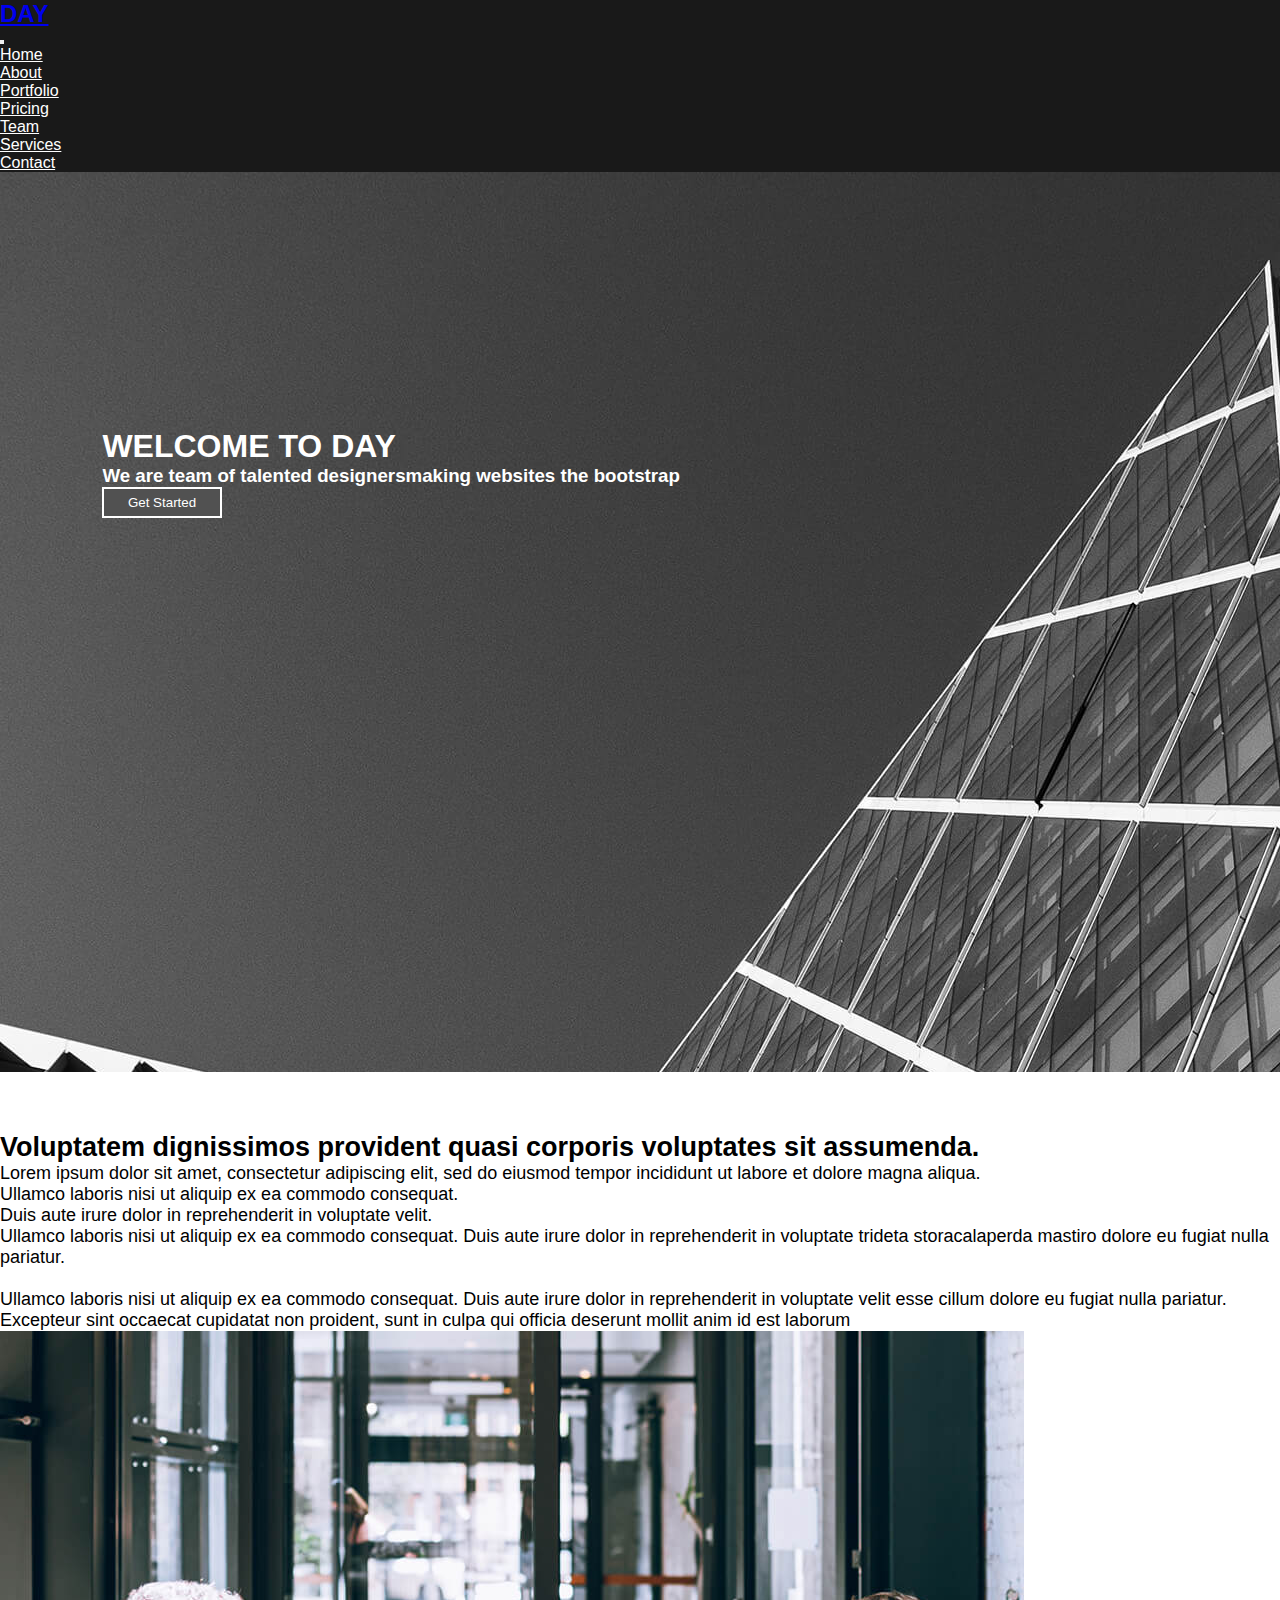
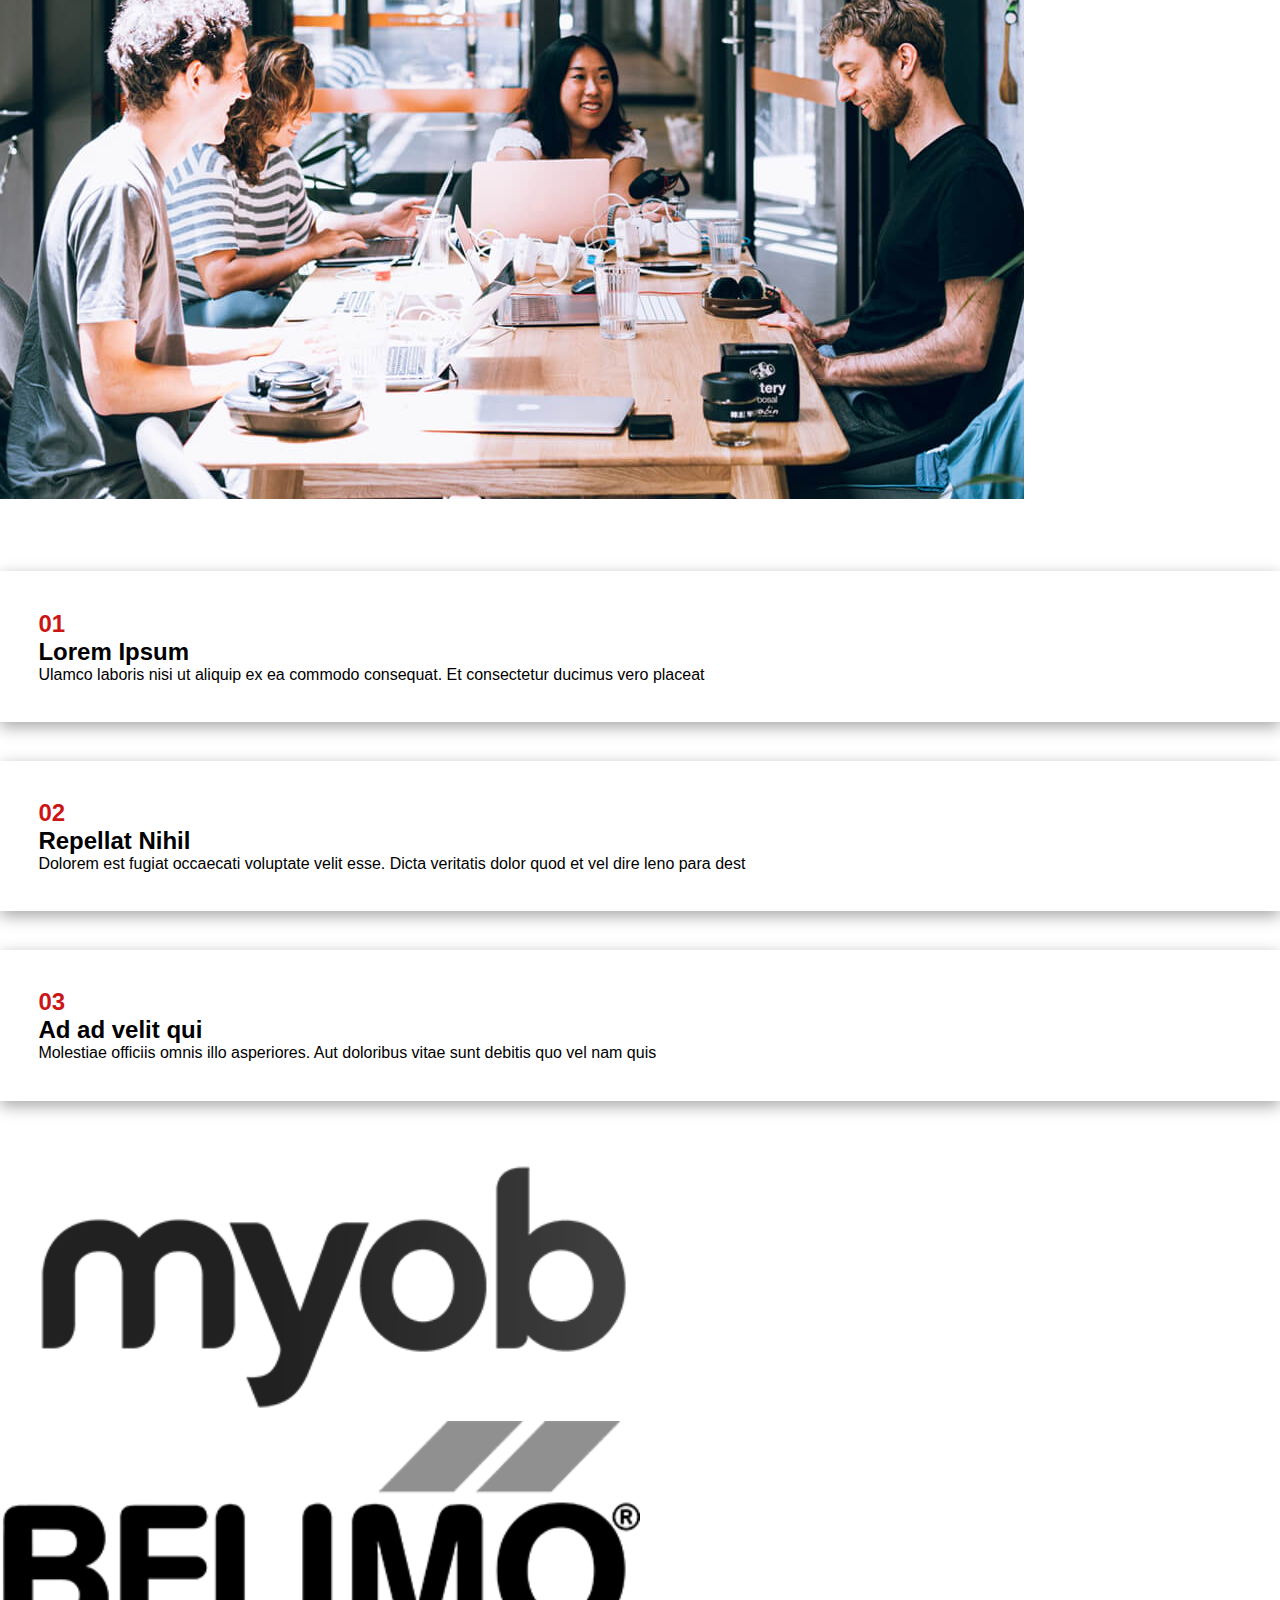
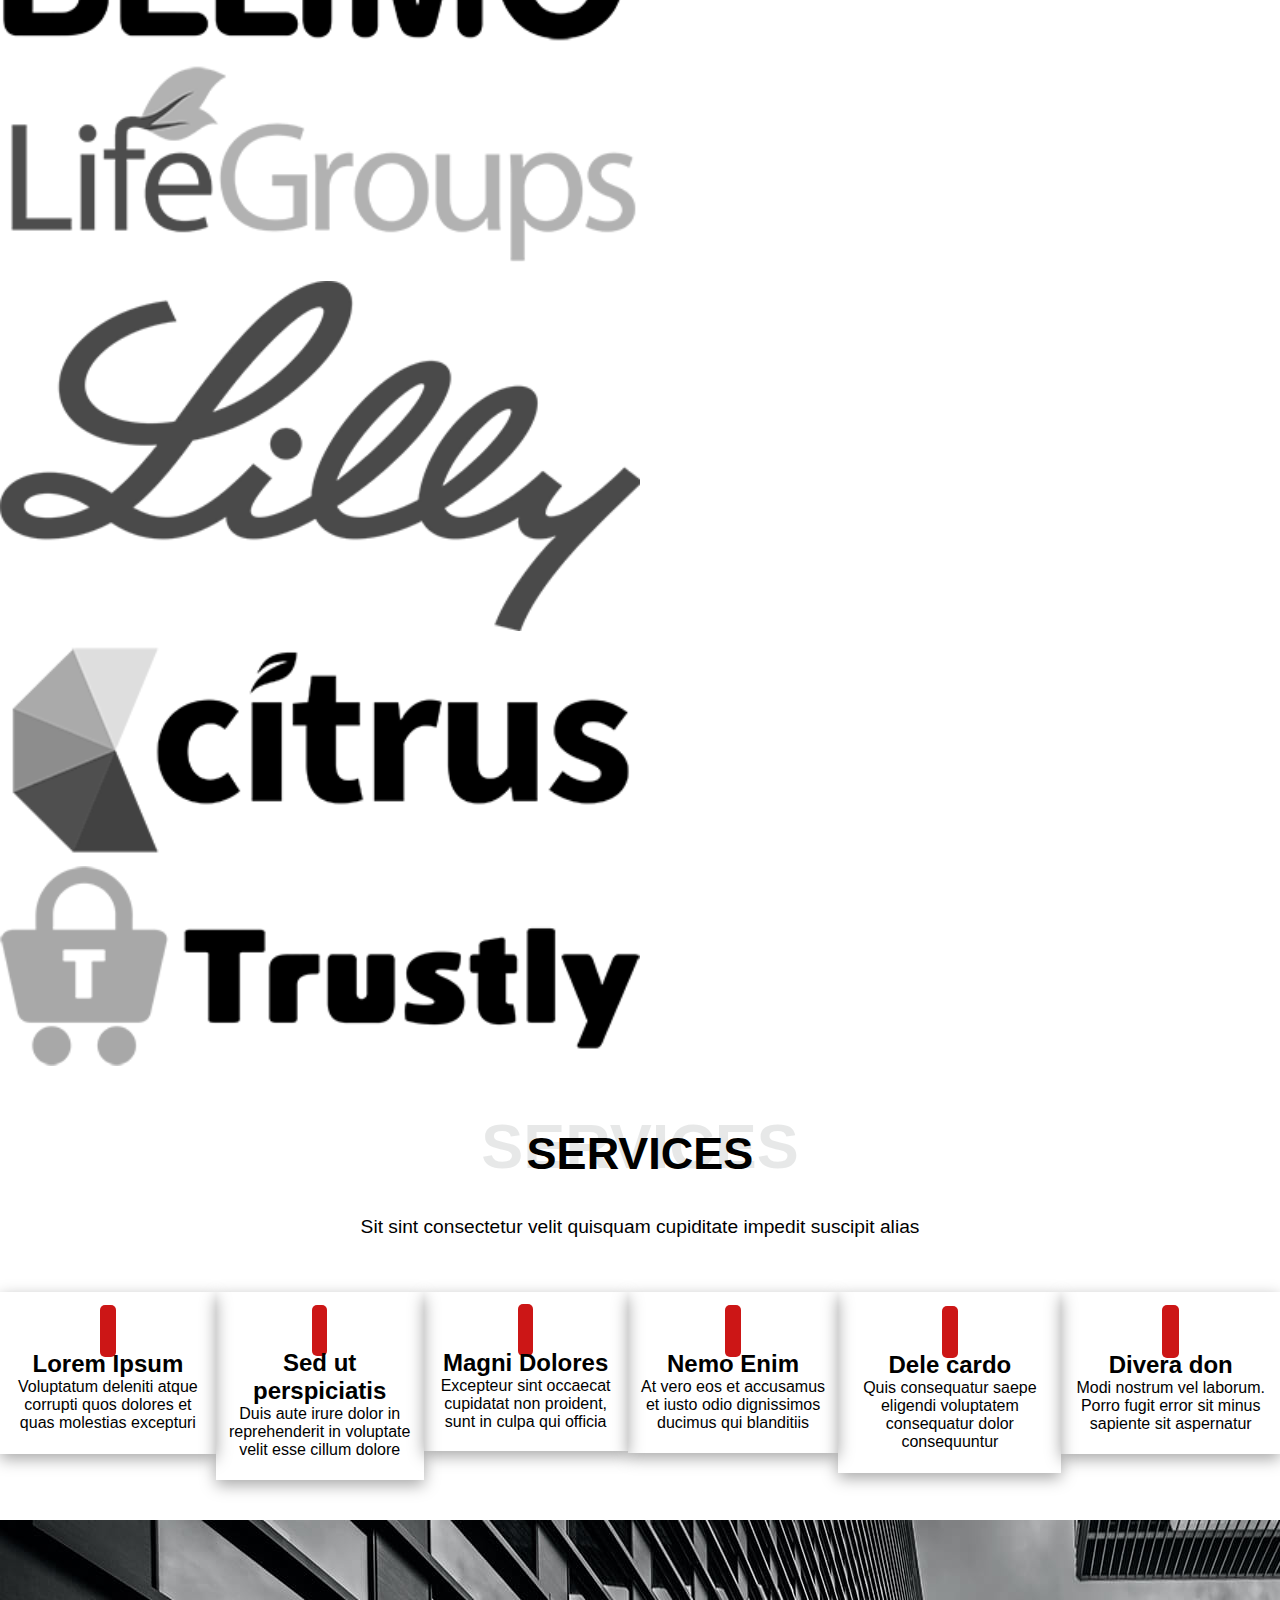
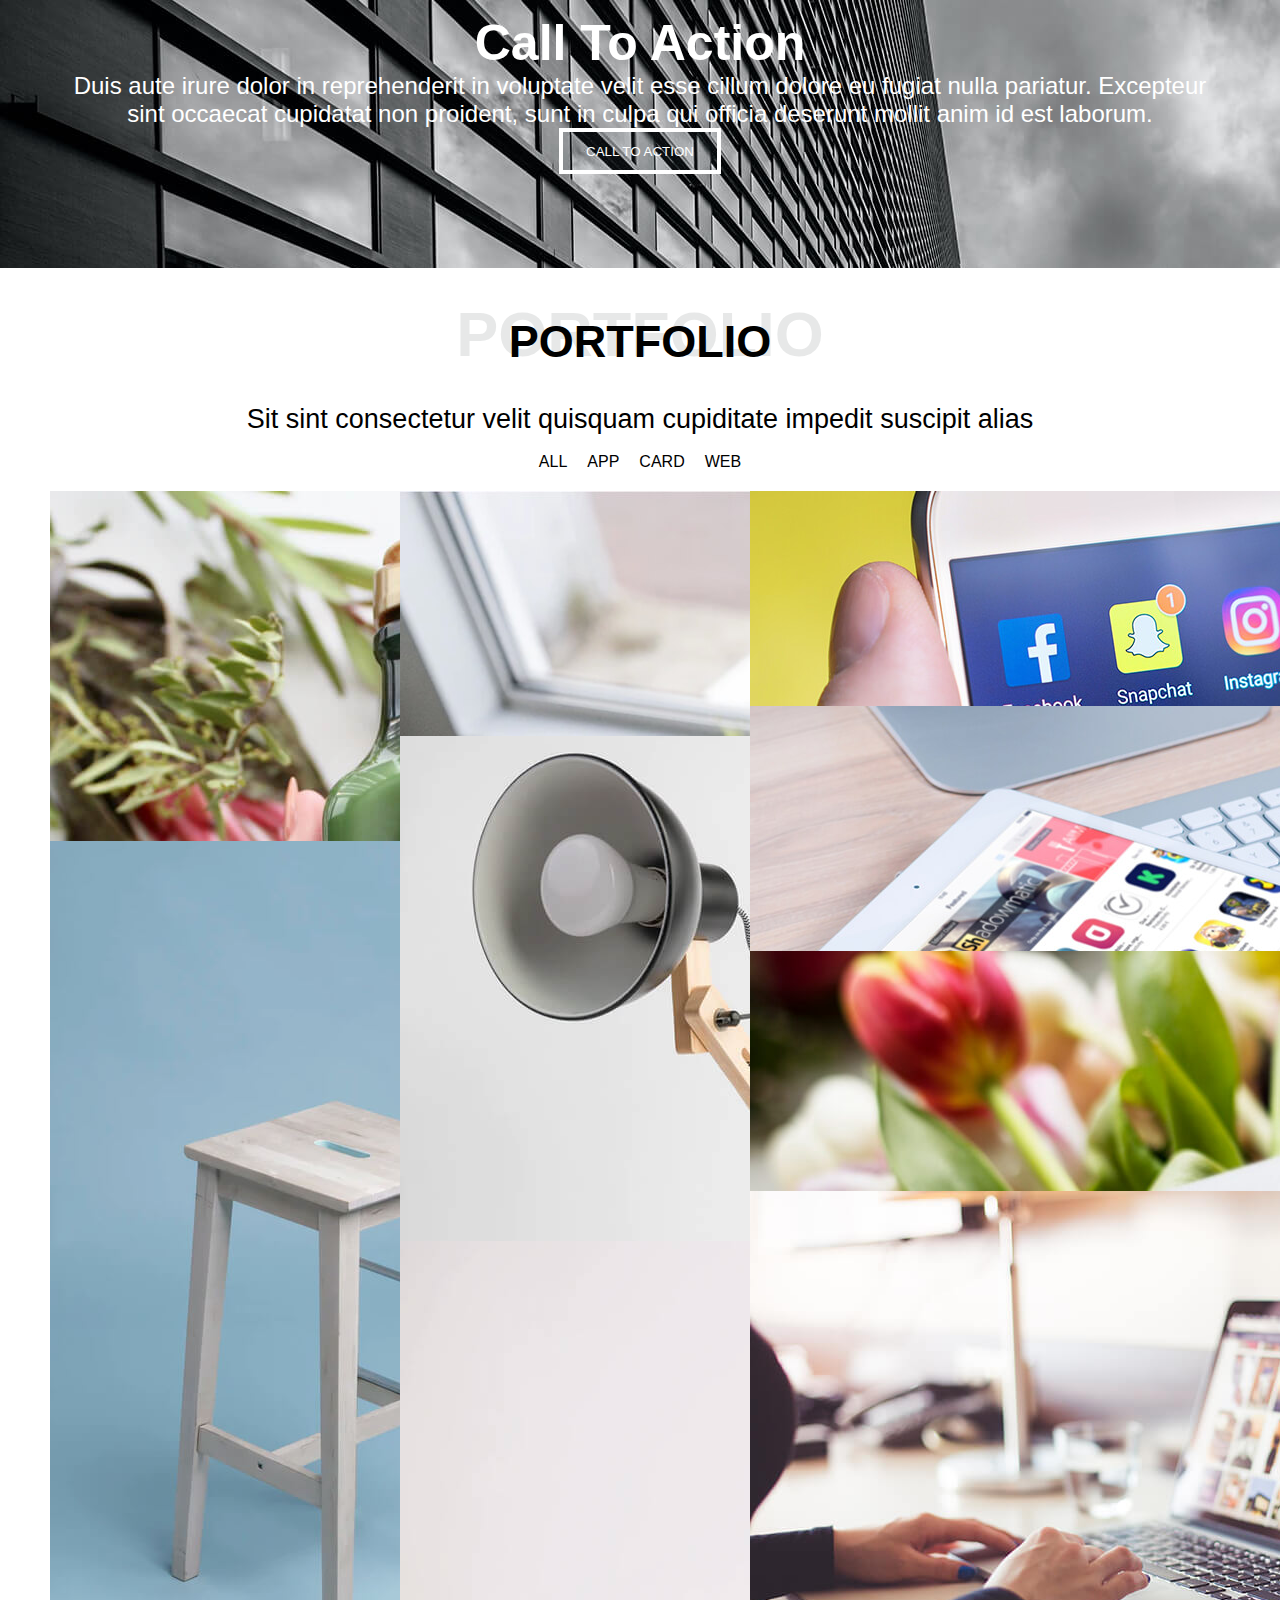
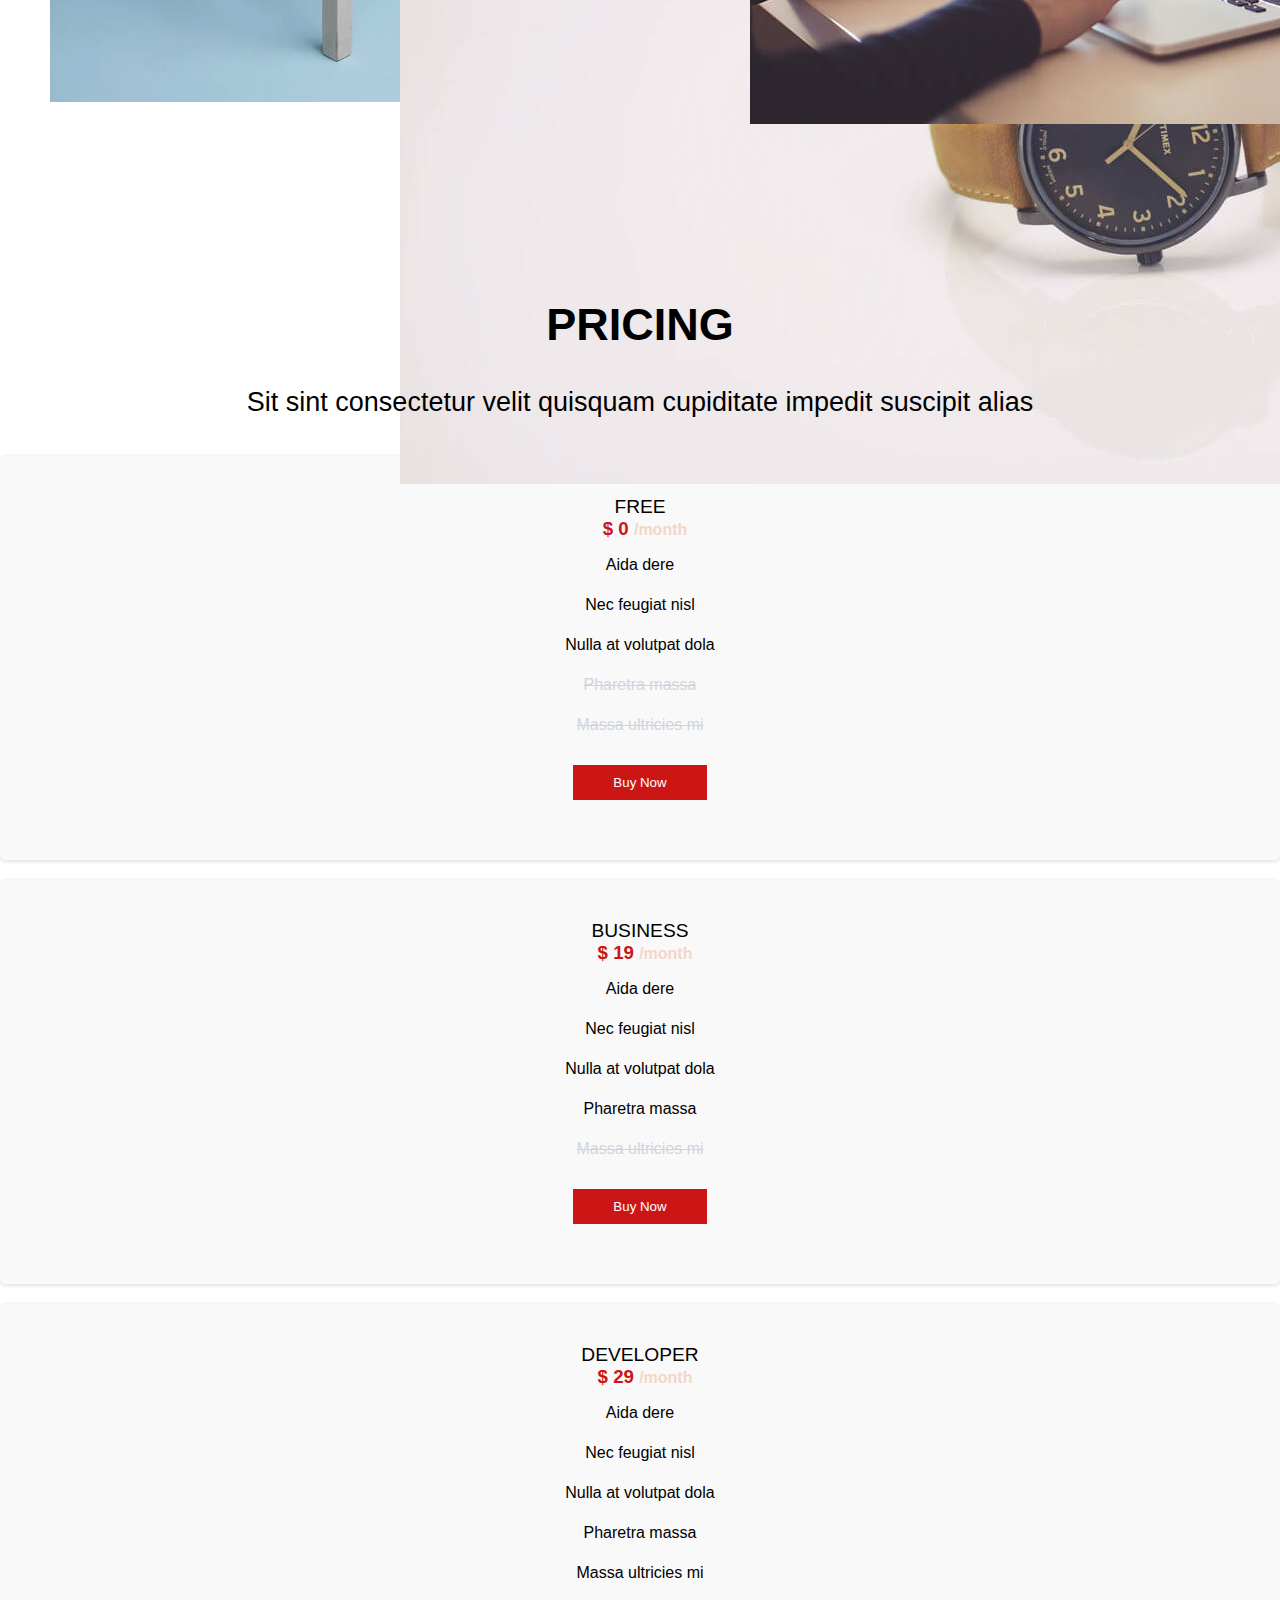
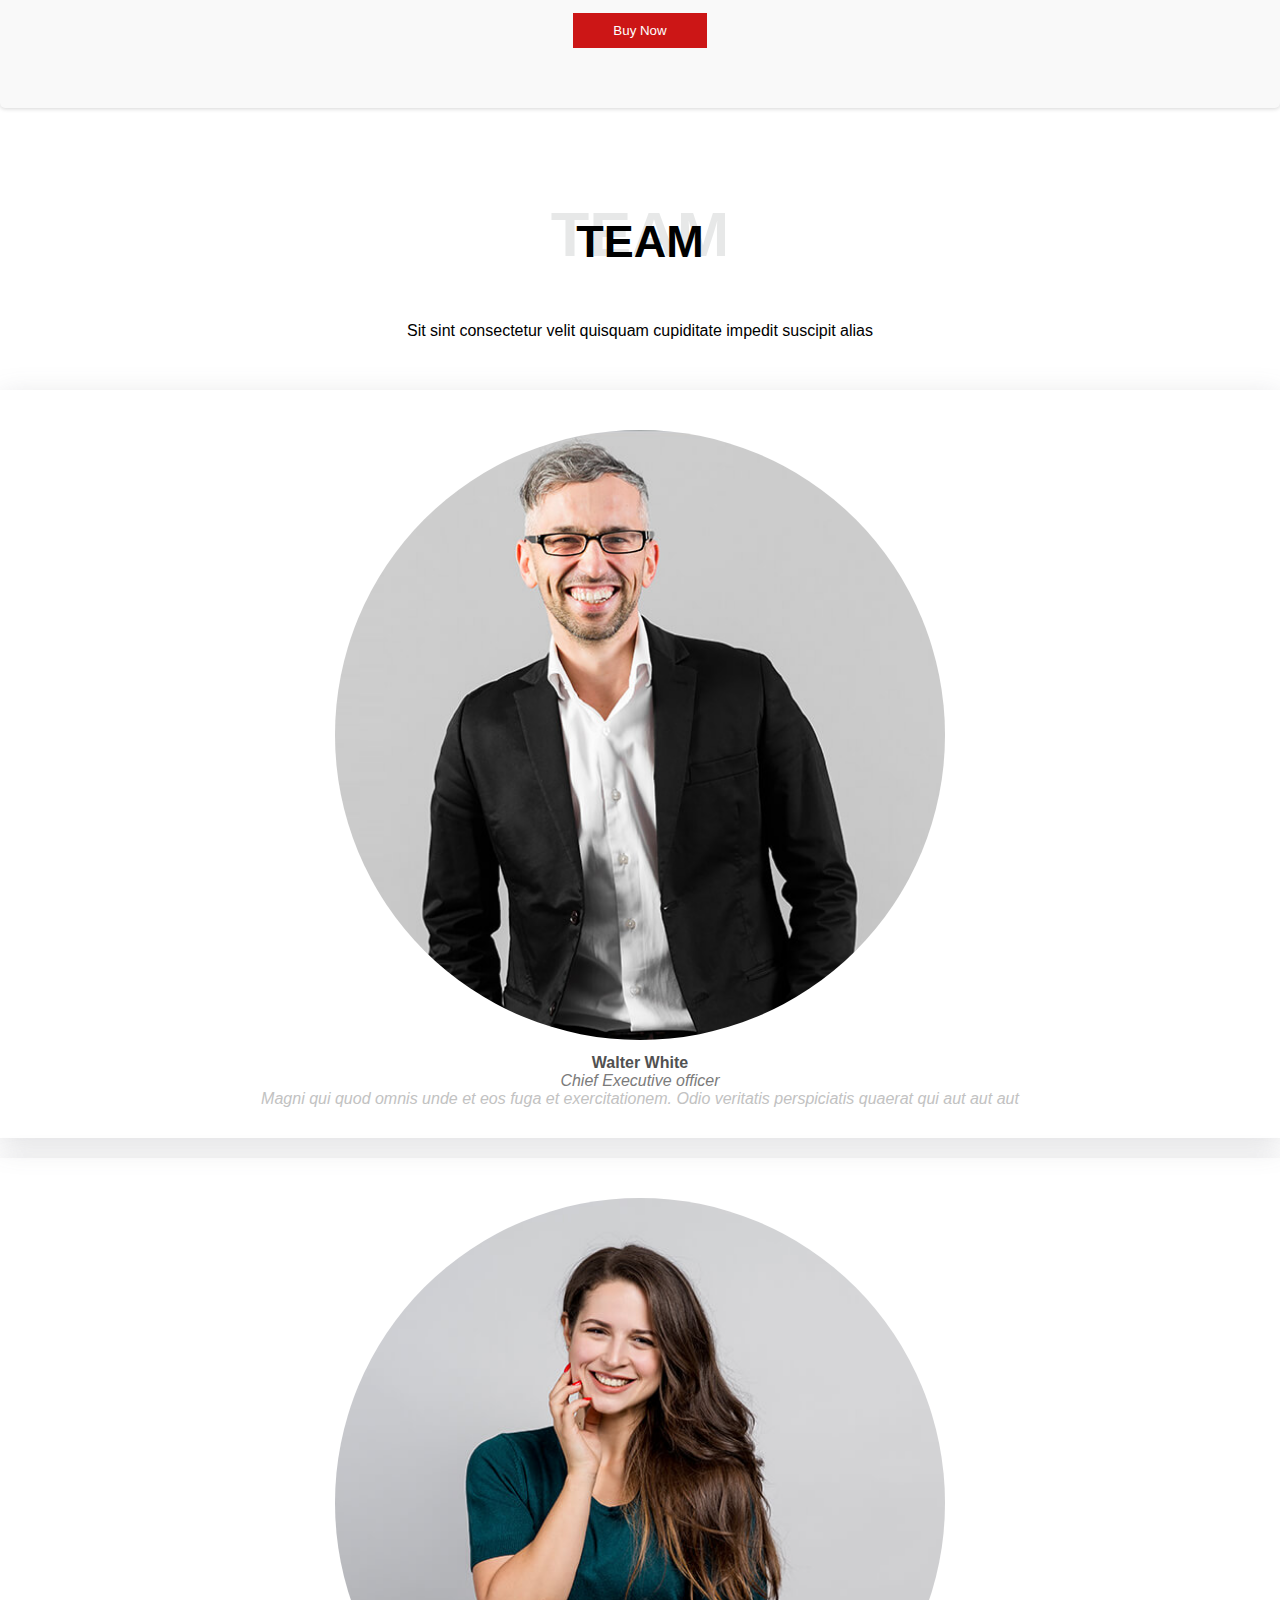
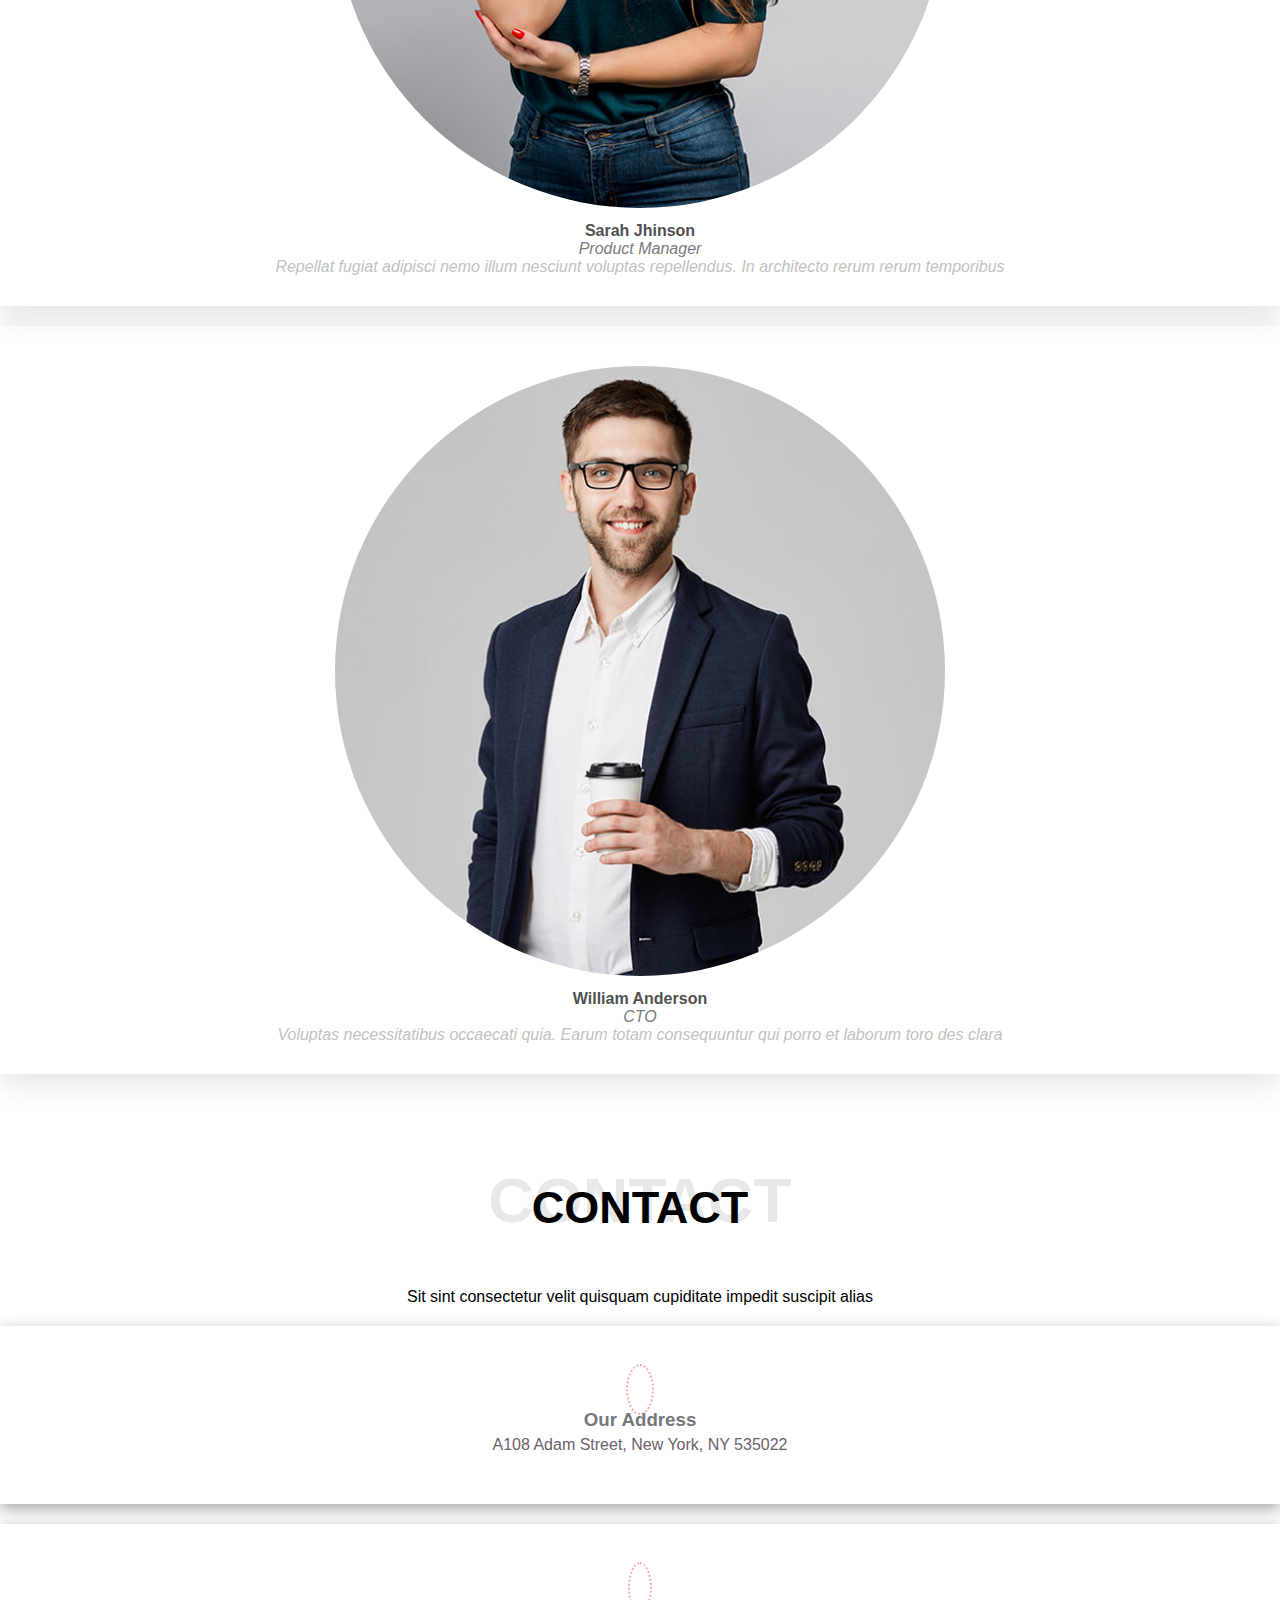
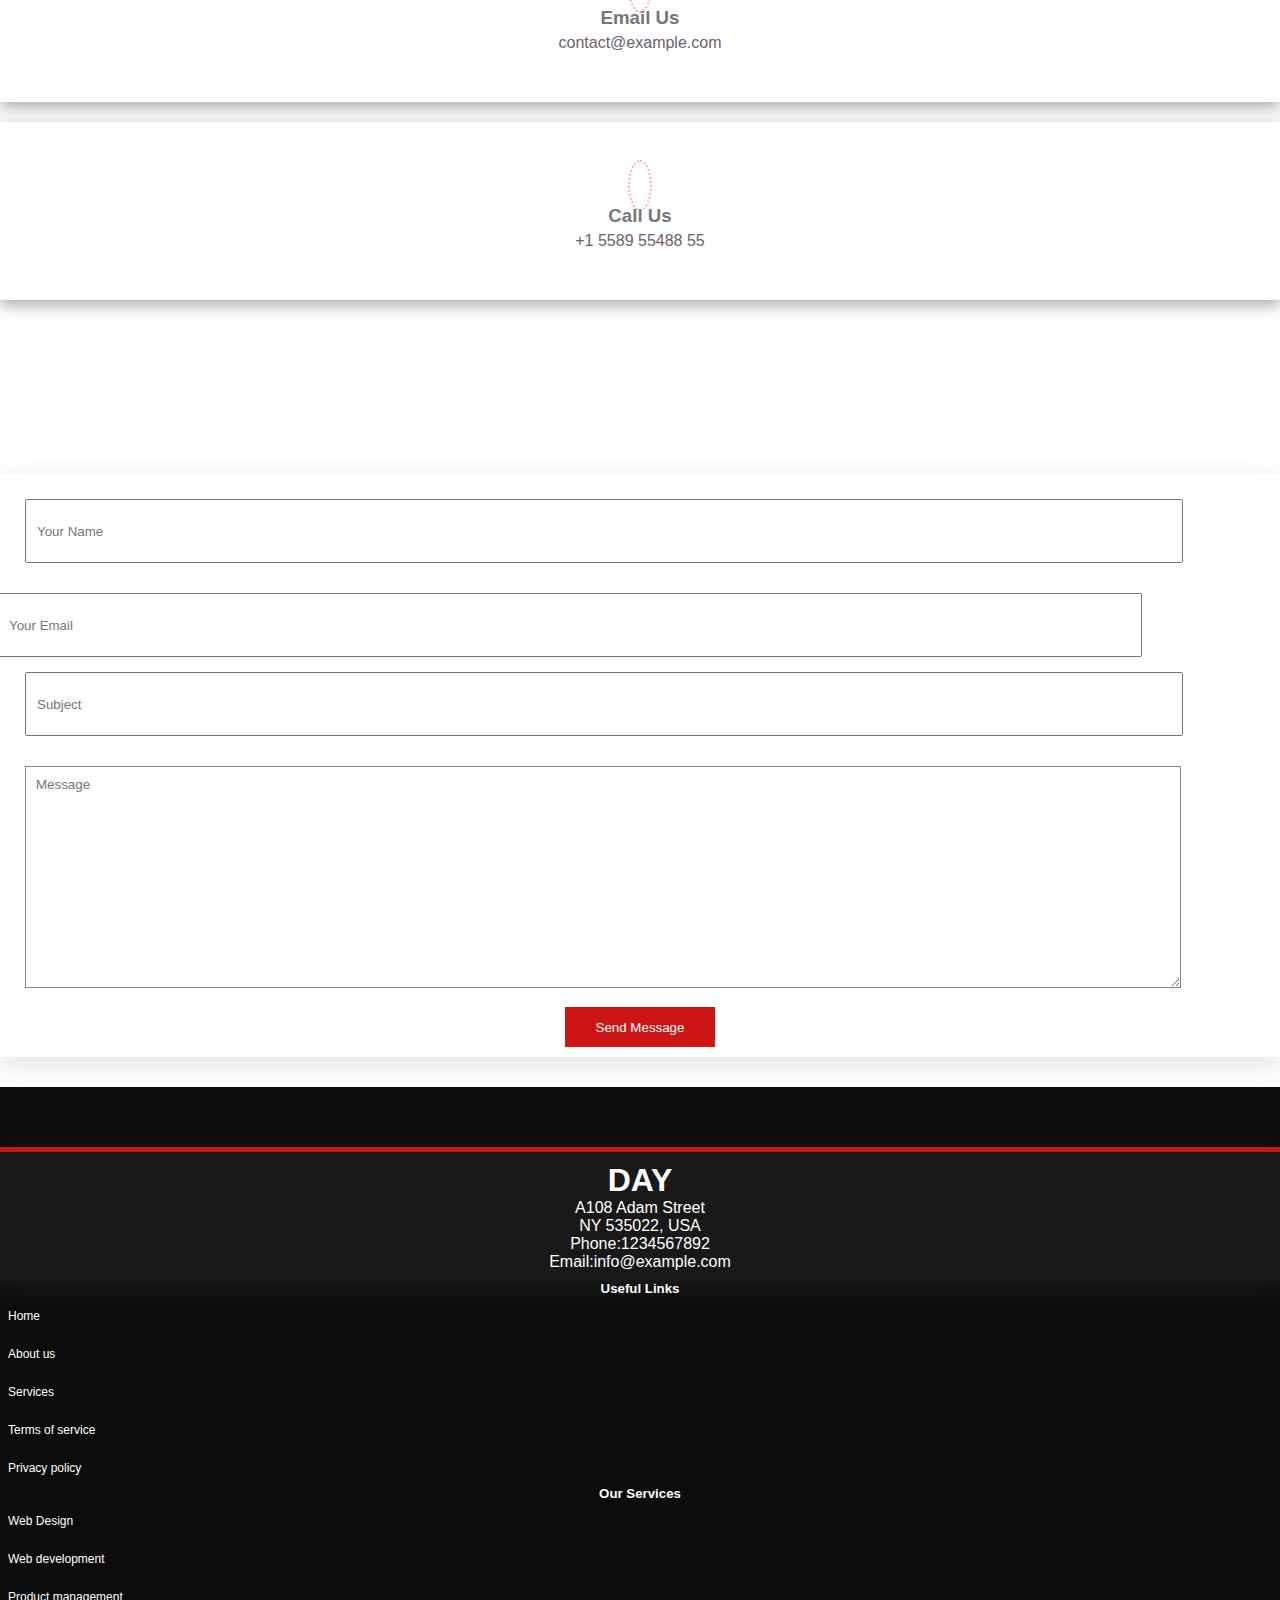
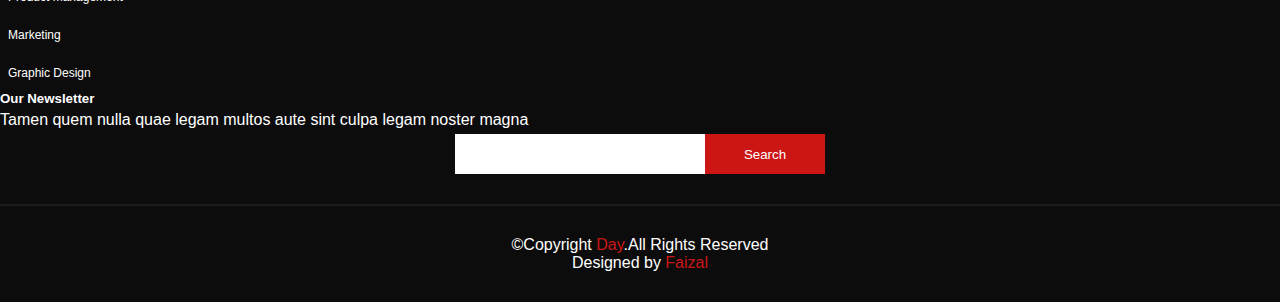
<file: working day/index.html>
<!DOCTYPE html>
<html lang="en">

<head>
    <meta charset="UTF-8">
    <meta name="viewport" content="width=device-width, initial-scale=1.0">
    <title>Document</title>
    <link href="https://cdn.jsdelivr.net/npm/bootstrap@5.3.2/dist/css/bootstrap.min.css" rel="stylesheet"
        integrity="sha384-T3c6CoIi6uLrA9TneNEoa7RxnatzjcDSCmG1MXxSR1GAsXEV/Dwwykc2MPK8M2HN" crossorigin="anonymous">
    <script src="https://cdn.jsdelivr.net/npm/bootstrap@5.3.2/dist/js/bootstrap.bundle.min.js"
        integrity="sha384-C6RzsynM9kWDrMNeT87bh95OGNyZPhcTNXj1NW7RuBCsyN/o0jlpcV8Qyq46cDfL"
        crossorigin="anonymous"></script>
    <link rel="stylesheet" href="style.css">
    <link rel="stylesheet" href="https://cdnjs.cloudflare.com/ajax/libs/font-awesome/6.5.1/css/all.min.css"
        integrity="sha512-DTOQO9RWCH3ppGqcWaEA1BIZOC6xxalwEsw9c2QQeAIftl+Vegovlnee1c9QX4TctnWMn13TZye+giMm8e2LwA=="
        crossorigin="anonymous" referrerpolicy="no-referrer" />
    <link rel="stylesheet" href="responsive.css">
</head>

<body>



    <!-- navbar-section-start -->
    <header>
        <nav class="navbar navbar-expand-lg navbar-dark ">
            <div class="container">
                <a class="navbar-brand " href="#">
                    <h2 class="d-inline mt-4">DAY</h2>
                </a>
                <button class="navbar-toggler" type="button" data-bs-toggle="collapse"
                    data-bs-target="#navbarSupportedContent">
                    <span class="navbar-toggler-icon"></span>
                </button>
                <div class="collapse navbar-collapse" id="navbarSupportedContent">
                    <ul class="navbar-nav ms-auto">
                        <li class="nav-item">
                            <a href="#home" class="nav-link">Home</a>
                        </li>
                        <li class="nav-item">
                            <a href="#about" class="nav-link">About</a>
                        </li>
                        <li class="nav-item">
                            <a href="#portfolio" class="nav-link">Portfolio</a>
                        </li>
                        <li class="nav-item">
                            <a href="#pricing" class="nav-link">Pricing</a>
                        </li>
                        <li class="nav-item">
                            <a href="#team" class="nav-link">Team</a>
                        </li>
                        <li class="nav-item">
                            <a href="#services" class="nav-link">Services</a>
                        </li>
                        <li class="nav-item">
                            <a href="#contact" class="nav-link">Contact</a>
                        </li>
                        
                    </ul>
                </div>
            </div>
        </nav>
    </header>
    <!-- navbar-section-end -->


    <!-- banner-section-start -->
    <section class="banner" id="home">
        <div class="container-fluid bg-image banner-img"
            style="background-image:url('./images/hero-bg.jpg');height:100vh;">
            <div class="welcome">
                <h1 class="banner-header">WELCOME TO DAY</h1>
                <h3>We are team of talented designersmaking websites the bootstrap</h3>
                <button class="get-button" type="button" href="#">Get Started</button>
            </div>
        </div>
    </section>
    <!-- banner-section-start -->


    <!-- context-section-start -->
    <section class="context" id="about">
        <div class="container">
            <div class="row">
                <div class="col-12 col-sm-12 col-md-6 content-1">
                    <h2 class="text-muted">Voluptatem dignissimos provident quasi corporis voluptates sit assumenda.
                    </h2>
                    <p>Lorem ipsum dolor sit amet, consectetur adipiscing elit, sed do eiusmod tempor incididunt ut
                        labore et dolore magna aliqua.</p>
                    <ul>
                        <li>Ullamco laboris nisi ut aliquip ex ea commodo consequat.</li>
                        <li> Duis aute irure dolor in reprehenderit in voluptate velit.</li>
                        <li> Ullamco laboris nisi ut aliquip ex ea commodo consequat. Duis aute irure dolor in
                            reprehenderit in voluptate trideta storacalaperda mastiro dolore eu fugiat nulla pariatur.
                        </li>
                    </ul>
                    <br>
                    <p>Ullamco laboris nisi ut aliquip ex ea commodo consequat. Duis aute irure dolor in reprehenderit
                        in voluptate velit esse cillum dolore eu fugiat nulla pariatur. Excepteur sint occaecat
                        cupidatat non proident, sunt in culpa qui officia deserunt mollit anim id est laborum</p>
                </div>
                <div class="col-12 col-sm-12 col-md-6">
                    <img src="./images/about.jpg" class="img-fluid" alt="">
                </div>
            </div>
        </div>
    </section>
    <!-- context-section-end -->



    <!-- cards-section-start -->
    <section class="cards">
        <div class="container">
            <div class="row card-row">
                <div class="col-12 col-sm-12 col-md-3 card mt-3">
                    <h2 class="number">01</h2>
                    <h2>Lorem Ipsum</h2>
                    <p>Ulamco laboris nisi ut aliquip ex ea commodo consequat. Et consectetur ducimus vero placeat</p>
                </div>
                <div class="col-12 col-sm-12 col-md-3 card mt-3">
                    <h2 class="number">02</h2>
                    <h2>Repellat Nihil</h2>
                    <p>Dolorem est fugiat occaecati voluptate velit esse. Dicta veritatis dolor quod et vel dire leno
                        para dest</p>
                </div>
                <div class="col-12 col-sm-12 col-md-3 card mt-3">
                    <h2 class="number">03</h2>
                    <h2>Ad ad velit qui</h2>
                    <p>Molestiae officiis omnis illo asperiores. Aut doloribus vitae sunt debitis quo vel nam quis</p>
                </div>
            </div>
        </div>
    </section>
    <!-- cards-section-end -->



    <!-- copmpanies-section-start -->
    <section class="companies">
        <div class="container">
            <div class="row clients ms-5">
                <div class="col-6 col-sm-6 col-md-2">
                    <img src="./images/client-1.png" class="img-fluid client" alt="">
                </div>
                <div class="col-6 col-sm-6 col-md-2">
                    <img src="./images/client-2.png" class="img-fluid client" alt="">
                </div>
                <div class="col-6 col-sm-6 col-md-2">
                    <img src="./images/client-3.png" class="img-fluid client" alt="">
                </div>
                <div class="col-6 col-sm-6 col-md-2">
                    <img src="./images/client-4.png" class="img-fluid client" alt="">
                </div>
                <div class="col-6 col-sm-6 col-md-2">
                    <img src="./images/client-5.png" class="img-fluid client" alt="">
                </div>
                <div class="col-6 col-sm-6 col-md-2">
                    <img src="./images/client-6.png" class="img-fluid client" alt="">
                </div>
            </div>
        </div>
    </section>
    <!-- companies-section-end -->



    <!-- services-section-start -->
    <section class="services" id="services">
        <div class="service-banner">
            <h1 class="service-banner-1">SERVICES</h1>
            <h3 class="service-banner-2">SERVICES</h3>
            <p class=service-banner-text>Sit sint consectetur velit quisquam cupiditate impedit suscipit alias</p>
        </div>
        <div class="container">
            <div class="row service">
                <div class="col-12 col-sm-12 col-md-4 col-lg-4 service-col">
                    <div class="service-1">
                        <i class="fa-solid fa-basketball icon-1"></i>
                        <h2 class="service-heading">Lorem Ipsum</h2>
                        <p class="service-content">Voluptatum deleniti atque corrupti quos dolores et quas molestias
                            excepturi</p>
                    </div>
                </div>
                <div class="col-12 col-sm-12 col-md-4 col-lg-4 service-col">
                    <div class="service-1">
                        <i class="fa-solid fa-file icon-1"></i>
                        <h2 class="service-heading">Sed ut perspiciatis</h2>
                        <p class="service-content">Duis aute irure dolor in reprehenderit in voluptate velit esse cillum
                            dolore</p>
                    </div>
                </div>
                <div class="col-12 col-sm-12 col-md-4 col-lg-4 service-col">
                    <div class="service-1">
                        <i class="fa-solid fa-gauge-high icon-1"></i>
                        <h2 class="service-heading">Magni Dolores</h2>
                        <p class="service-content">Excepteur sint occaecat cupidatat non proident, sunt in culpa qui
                            officia
                        </p>
                    </div>
                </div>

                <div class="col-12 col-sm-12 col-md-4 col-lg-4 service-col">
                    <div class="service-1">
                        <i class="fa-solid fa-earth-asia icon-1"></i>
                        <h2 class="service-heading">Nemo Enim</h2>
                        <p class="service-content">At vero eos et accusamus et iusto odio dignissimos ducimus qui
                            blanditiis
                        </p>
                    </div>
                </div>
                <div class="col-12 col-sm-12 col-md-4 col-lg-4 service-col ">
                    <div class="service-1">
                        <i class="fa-solid fa-desktop icon-1"></i>
                        <h2 class="service-heading">Dele cardo</h2>
                        <p class="service-content">Quis consequatur saepe eligendi voluptatem consequatur dolor
                            consequuntur
                        </p>
                    </div>
                </div>
                <div class="col-12 col-sm-12 col-md-4 col-lg-4 service-col ">
                    <div class="service-1">
                        <i class="fa-solid fa-archway icon-1"></i>
                        <h2 class="service-heading">Divera don</h2>
                        <p class="service-content">Modi nostrum vel laborum. Porro fugit error sit minus sapiente sit
                            aspernatur
                        </p>
                    </div>
                </div>
            </div>
        </div>
    </section>
    <!-- services-section-end -->



    <!-- call-action-section-start -->
    <section class="call-action">
        <div class="container call-div-2">
            <h1>Call To Action</h1>
            <p>Duis aute irure dolor in reprehenderit in voluptate velit esse cillum dolore eu fugiat nulla pariatur.
                Excepteur sint occaecat cupidatat non proident, sunt in culpa qui officia deserunt mollit anim id est
                laborum.</p>
            <button class="call-to-action-btn" type="submit">CALL TO ACTION</button>
        </div>
    </section>
    <!-- call-action-section-end -->



    <!-- portfolio-section-start -->
    <section class="portfolio" id="portfolio">
        <div class="portfolio-banner">
            <h1>PORTFOLIO</h1>
            <h3>PORTFOLIO</h3>
            <p>Sit sint consectetur velit quisquam cupiditate impedit suscipit alias</p>

            <ul class="portfolio-items">
                <li class="portfolio-li-item">ALL</li>
                <li class="portfolio-li-item">APP</li>
                <li class="portfolio-li-item">CARD</li>
                <li class="portfolio-li-item">WEB</li>
            </ul>
        </div>
        <div class="container ">
            <div class="row portfolio-container">
                <div class="col-lg-4 col-md-6 col-sm-12 col-12 portfolio-image-div-1">
                    <img src="./images/portfolio/portfolio-1.jpg" class="img-fluid portfolio-image" alt="">
                </div>
                <div class="col-lg-4 col-md-6 col-sm-12 col-12 portfolio-image-div-2">
                    <img src="./images/portfolio/portfolio-2.jpg" class="img-fluid portfolio-image" alt="">
                </div>
                <div class="col-lg-4 col-md-6 col-sm-12 col-12 portfolio-image-div-3">
                    <img src="./images/portfolio/portfolio-3.jpg" class="img-fluid portfolio-image" alt="">
                </div>
                <div class="col-lg-4 col-md-6 col-sm-12 col-12 portfolio-image-div-4">
                    <img src="./images/portfolio/portfolio-6.jpg" class="img-fluid portfolio-image" alt="">
                </div>
                <div class="col-lg-4 col-md-6 col-sm-12 col-12 portfolio-image-div-5">
                    <img src="./images/portfolio/portfolio-5.jpg" class="img-fluid portfolio-image" alt="">
                </div>
                <div class="col-lg-4 col-md-6 col-sm-12 col-12 portfolio-image-div-6">
                    <img src="./images/portfolio/portfolio-4.jpg" class="img-fluid portfolio-image" alt="">
                </div>
                <div class="col-lg-4 col-md-6 col-sm-12 col-12 portfolio-image-div-7">
                    <img src="./images/portfolio/portfolio-7.jpg" class="img-fluid portfolio-image" alt="">
                </div>
                <div class="col-lg-4 col-md-6 col-sm-12 col-12 portfolio-image-div-8">
                    <img src="./images/portfolio/portfolio-9.jpg" class="img-fluid portfolio-image" alt="">
                </div>
                <div class="col-lg-4 col-md-6 col-sm-12 col-12 portfolio-image-div-9">
                    <img src="./images/portfolio/portfolio-8.jpg" class="img-fluid portfolio-image" alt="">
                </div>
            </div>
        </div>
    </section>
    <!-- portfolio-section-end -->



    <!-- pricing-section-start -->
    <section class="pricing" id="pricing">
        <div class="pricing-banner">
            <h1>PRICING</h1>
            <h3>PRICING</h3>
            <p>Sit sint consectetur velit quisquam cupiditate impedit suscipit alias</p>
        </div>
        <div class="container">
            <div class="row">
                <div class="col-lg-4 col-md-12 col-sm-12 col-12">
                    <div class="pricing-card">
                        <p>FREE</p>
                        <h3>$ 0 <span class="plan-peroid">/month</span></h3>
                        <ul class="free-ul">
                            <li class="free-li-1">Aida dere</li>
                            <li class="free-li-2">Nec feugiat nisl</li>
                            <li class="free-li-3">Nulla at volutpat dola</li>
                            <li class="free-li-4">Pharetra massa</li>
                            <li class="free-li-5">Massa ultricies mi</li>
                        </ul>
                        <button class="buy" type="button" href="#">Buy Now</button>
                    </div>

                </div>
                <div class="col-lg-4 col-md-12 col-sm-12 col-12">
                    <div class="pricing-card">
                        <p>BUSINESS</p>
                        <h3>$ 19 <span class="plan-peroid">/month</span></h3>
                        <ul class="business-ul">
                            <li class="business-li-1">Aida dere</li>
                            <li class="business-li-2">Nec feugiat nisl</li>
                            <li class="business-li-3">Nulla at volutpat dola</li>
                            <li class="business-li-4">Pharetra massa</li>
                            <li class="business-li-5">Massa ultricies mi</li>
                        </ul>
                        <button class="buy" type="button" href="#">Buy Now</button>
                    </div>

                </div>
                <div class="col-lg-4 col-md-12 col-sm-12 col-12">
                    <div class="pricing-card">
                        <p>DEVELOPER</p>
                        <h3>$ 29 <span class="plan-peroid">/month</span></h3>
                        <ul class="developer-ul">
                            <li class="developer-li-1">Aida dere</li>
                            <li class="developer-li-2">Nec feugiat nisl</li>
                            <li class="developer-li-3">Nulla at volutpat dola</li>
                            <li class="developer-li-4">Pharetra massa</li>
                            <li class="developer-li-5">Massa ultricies mi</li>
                        </ul>
                        <button class="buy" type="button" href="#">Buy Now</button>
                    </div>
                </div>
            </div>
        </div>
    </section>
    <!-- pricing-section-end -->


    <!-- team-section-start -->
    <section class="team" id="team">
        <div class="team-banner">
            <h1>TEAM</h1>
            <h3>TEAM</h3>
            <p>Sit sint consectetur velit quisquam cupiditate impedit suscipit alias</p>
        </div>
        <div class="container team-container">
            <div class="row">
                <div class="col-lg-4 col-md-12 col-sm-12 col-12">
                    <div class="person">
                        <img src="./images/team/team-1.jpg" class="img-fluid team-img-1" alt="">
                        <h4>Walter White</h4>
                        <p class="position">Chief Executive officer</p>
                        <p class="team-card-content">Magni qui quod omnis unde et eos fuga et exercitationem. Odio
                            veritatis perspiciatis quaerat qui aut aut aut</p>
                        <div>
                            <i class="fa-brands fa-twitter team-icon"></i>
                            <i class="fa-brands fa-facebook team-icon"></i>
                            <i class="fa-brands fa-instagram team-icon"></i>
                            <i class="fa-brands fa-linkedin team-icon"></i>
                        </div>
                    </div>
                </div>
                <div class="col-lg-4 col-md-12 col-sm-12 col-12">
                    <div class="person">
                        <img src="./images/team/team-2.jpg" class="img-fluid team-img-1" alt="">
                        <h4>Sarah Jhinson</h4>
                        <p class="position">Product Manager</p>
                        <p class="team-card-content">Repellat fugiat adipisci nemo illum nesciunt voluptas repellendus.
                            In architecto rerum rerum temporibus</p>
                        <div>
                            <i class="fa-brands fa-twitter team-icon"></i>
                            <i class="fa-brands fa-facebook team-icon"></i>
                            <i class="fa-brands fa-instagram team-icon"></i>
                            <i class="fa-brands fa-linkedin team-icon"></i>
                        </div>
                    </div>
                </div>
                <div class="col-lg-4 col-md-12 col-sm-12 col-12">
                    <div class="person">
                        <img src="./images/team/team-3.jpg" class="img-fluid team-img-1" alt="">
                        <h4>William Anderson</h4>
                        <p class="position">CTO</p>
                        <p class="team-card-content">Voluptas necessitatibus occaecati quia. Earum totam consequuntur
                            qui porro et laborum toro des clara</p>
                        <div>
                            <i class="fa-brands fa-twitter team-icon"></i>
                            <i class="fa-brands fa-facebook team-icon"></i>
                            <i class="fa-brands fa-instagram team-icon"></i>
                            <i class="fa-brands fa-linkedin team-icon"></i>
                        </div>
                    </div>
                </div>
            </div>
        </div>
    </section>
    <!-- team-section-end -->


    <!-- contact-section-start -->
    <section class="contact" id="contact">
        <div class="contact-banner">
            <h1>CONTACT</h1>
            <h3>CONTACT</h3>
            <p>Sit sint consectetur velit quisquam cupiditate impedit suscipit alias</p>
        </div>
        <div class="container">
            <div class="row">
                <div class="col-lg-6 col-md-12 col-sm-12 col-12">
                    <div class="contact-content">
                        <i class="fa-solid fa-location-dot contact-icon-1"></i>
                        <h3>Our Address</h3>
                        <p>A108 Adam Street, New York, NY 535022</p>
                    </div>

                </div>
                <div class="col-lg-3 col-md-6 col-sm-12 col-12">
                    <div class="contact-content">
                        <i class="fa-regular fa-envelope contact-icon"></i>
                        <h3>Email Us</h3>
                        <p>contact@example.com</p>
                    </div>
                </div>
                <div class="col-lg-3 col-md-6 col-sm-12 col-12">
                    <div class="contact-content">
                        <i class="fa-solid fa-phone-volume contact-icon"></i>
                        <h3>Call Us</h3>
                        <p>+1 5589 55488 55</p>
                    </div>
                </div>
            </div>
            <div class="row">
                <div class="col-lg-6 col-md-12 col-sm-12 col-12">
                    <iframe
                        src="https://www.google.com/maps/embed?pb=!1m18!1m12!1m3!1d52299.678468962076!2d80.22938521739208!3d13.023132405026054!2m3!1f0!2f0!3f0!3m2!1i1024!2i768!4f13.1!3m3!1m2!1s0x3a52676d5bb54be1%3A0xf2c9c9c91db16643!2sITC%20Grand%20Chola%2C%20Chennai!5e0!3m2!1sen!2sin!4v1706788258115!5m2!1sen!2sin"
                        class="iframe-map" style="border:0;" allowfullscreen="" loading="lazy"
                        referrerpolicy="no-referrer-when-downgrade"></iframe>
                </div>
                <div class="col-lg-6 col-md-12 col-sm-12 col-12">
                    <form class="contact-form">
                        <div>
                            <div class="row">
                                <div class="col-lg-6 col-md-6 col-sm-12 col-12">
                                    <input class="form-content-1" type="text" placeholder="Your Name">
                                </div>
                                <div class="col-lg-6 col-md-6 col-sm-12 col-12">
                                    <input class="form-content-2" type="text" placeholder="Your Email">
                                </div>
                            </div>
                        </div>
                        <input type="text" class="form-subject" placeholder="Subject">
                        <textarea style="width: 90%; border:1px solid #878787;box-shadow:0;border-radius:0;"
                            class="form-control form-message" id="exampleFormControlTextarea1" rows="3"
                            placeholder="Message"></textarea>

                        <div class="row btn-row">
                            <button type="button" class="form-btn" href="#">Send Message</button>
                        </div>
                    </form>
                </div>
            </div>
        </div>
    </section>
    <!-- contact-section-end -->


    <!-- footer-section-start -->
    <section class="links">
        <div class="container fotter-banner">
            <div class="row">
                <div class="col-lg-4 col-md-4 col-sm-12 col-12">
                    <div class="day-address">
                        <h1>DAY</h1>
                        <p>A108 Adam Street<br>
                            NY 535022, USA</p>
                        <p><span class=phone-no>Phone:</span>1234567892</p>
                        <p><span class=Email>Email:</span>info@example.com</p>
                        <div class="fotter-icon">
                            <i class="fa-brands fa-twitter"></i>
                            <i class="fa-brands fa-facebook"></i>
                            <i class="fa-brands fa-instagram"></i>
                            <i class="fa-brands fa-skype"></i>
                            <i class="fa-brands fa-linkedin"></i>

                        </div>
                    </div>
                </div>
                <div class="col-lg-2 col-md-2 col-sm-12 col-12 useful-links">
                    <h5>Useful Links</h5>
                    <ul>
                        <li><i class="fa-solid fa-chevron-right"></i><a href="">Home</a></li>
                        <li><i class="fa-solid fa-chevron-right"></i><a href="">About us</a></li>
                        <li><i class="fa-solid fa-chevron-right"></i><a href="">Services</a></li>
                        <li><i class="fa-solid fa-chevron-right"></i><a href="">Terms of service</a></li>
                        <li><i class="fa-solid fa-chevron-right"></i><a href="">Privacy policy</a></li>
                    </ul>

                </div>
                <div class="col-lg-2 col-md-2 col-sm-12 col-12 service-links">
                    <h5>Our Services</h5>
                    <ul>
                        <li><i class="fa-solid fa-chevron-right"></i><a href="">Web Design</a></li>
                        <li><i class="fa-solid fa-chevron-right"></i><a href="">Web development</a></li>
                        <li><i class="fa-solid fa-chevron-right"></i><a href="">Product management</a></li>
                        <li><i class="fa-solid fa-chevron-right"></i><a href="">Marketing</a></li>
                        <li><i class="fa-solid fa-chevron-right"></i><a href="">Graphic Design</a></li>
                    </ul>
                </div>
                <div class="col-lg-4 col-md-4 col-sm-12 col-12 links-input-col">
                    <h5>Our Newsletter</h5>
                    <p>Tamen quem nulla quae legam multos aute sint culpa legam noster magna</p>
                    <div class="footer-search-box">
                    <form  class=footer-input-box  method="get">
                        <input type="text" class="footer-input" id="searchBox" name="search" >
                        <button type="submit" class="subscribe">Search</button>
                      </form>
                      </div>
                    </div>
                </div>
            </div>
        </div>
        <div class="container">
            <div class="footer">
                <p>©Copyright <a href="#">Day</a>.All Rights Reserved</p>
                <p>Designed by <a href="#">Faizal</a></p>
            </div>
        </div>
    </section>
    <!-- footer-section-end -->
    
</body>

</html>
</file>
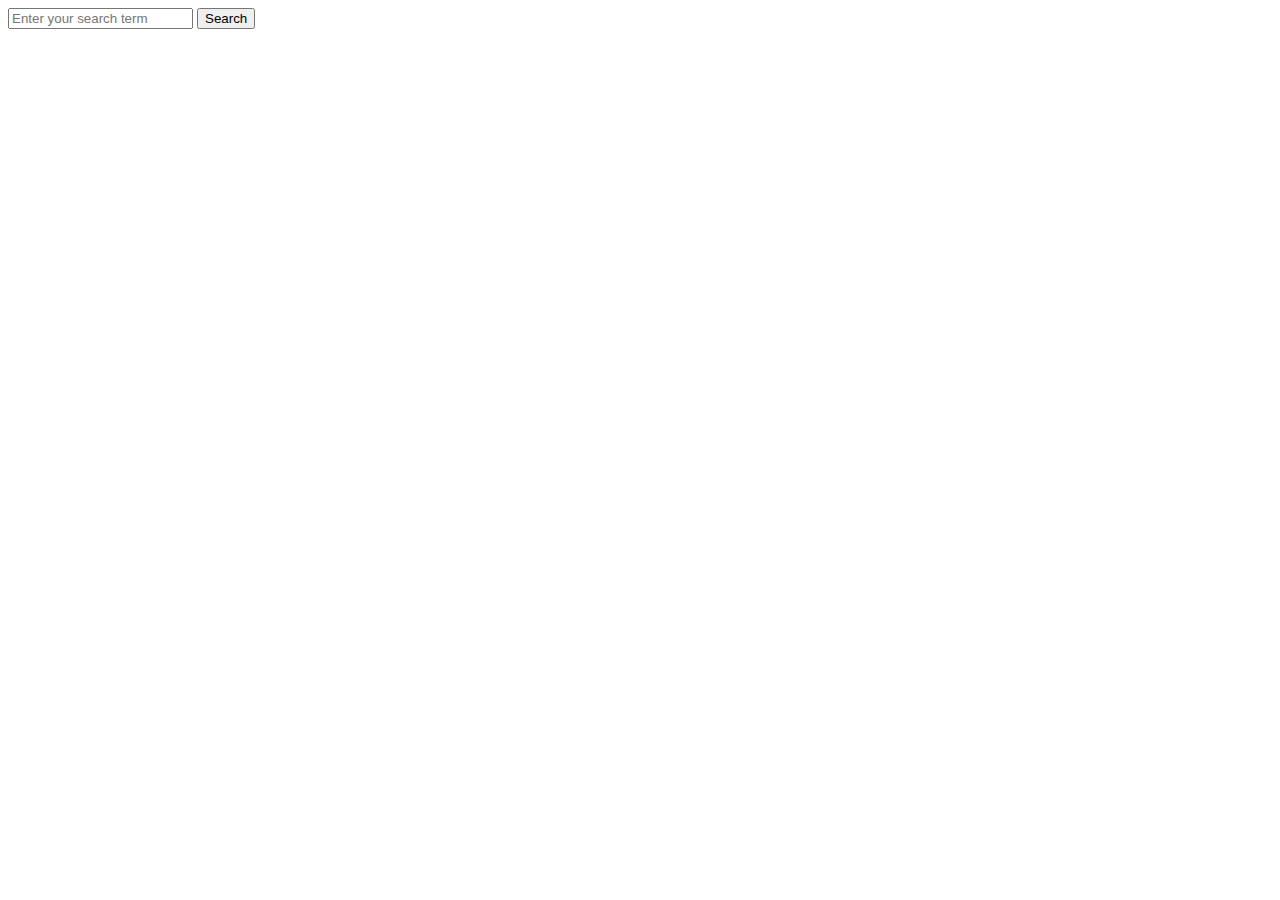
<file: working day/temp.html>
<!DOCTYPE html>
<html lang="en">
<head>
<meta charset="UTF-8">
<meta name="viewport" content="width=device-width, initial-scale=1.0">
<title>Search Box</title>
</head>
<body>

<form action="#" method="get">
  <input type="text" id="searchBox" name="search" placeholder="Enter your search term">
  <button type="submit">Search</button>
</form>

</body>
</html>
</file>
<file: working day/style.css>
* {
    margin: 0;
    padding: 0;
    font-family:"Open Sans", sans-serif;
}

.navbar {
    background-color: #191919;
}

.nav-brand {
    color: #FFFFFF;
}

.nav-link {
    color: #FFFFFF;
}

.navbar-toggler {
    color: #FFFFFF;
}

/* banner-section */
.banner {
    padding-bottom: 30px;
}

.welcome {
    padding-left: 8%;
    padding-top: 20%;
    color: #FFFFFF;
}

.banner-header {
    font-weight: bold;
}

.welcome button {
    color: #FFFFFF;
}

.get-button {
    background-color: #515151;
    border: 2px solid #FFFFFF;
    padding-top: 0.5%;
    padding-bottom: 0.5%;
    padding-left: 2%;
    padding-right: 2%;
}

.get-button:hover {
    background-color: #CC1616;
}

/* context-section */
.context {
    padding-top: 30px;
    padding-bottom: 30px;
}

.content-1 {
    font-size: large;
}

/* cards-section */
.cards-container {
    padding-top: 30px;
    padding-bottom: 30px;
}

.card-row {
    justify-content: space-around;
}

.card {
    box-shadow: rgba(0, 0, 0, 0.35) 0px 5px 15px;
    padding: 3%;
    margin-top: 3%;
    transition: 1s;
}

.number {
    color: #CC1616;
}

.card:hover {
    background-color: #CC1616;
    color: #FFFFFF;
    transform: translateY(-5%);
}

.card:hover .number {
    color: #fff;
}

/* companies-section */
.companies {
    padding-top: 40px;
    padding-bottom: 10px;
}

.client {
    width: 50%;
    height: 50%;
    filter: grayscale(100%);
}

.client:hover {
    filter: grayscale(0%);
}

/* service-section */
.services {
    padding-top: 30px;
    padding-bottom: 30px;
}

.service-banner {
    text-align: center;
}

.service-banner-text {
    font-size: 1.2rem;
    margin-bottom: 2%;
}

.service-banner-1 {
    color: #2125291b;
    font-weight: bold;
    font-size: 7vh;

}

.service-banner-2 {
    z-index: 1;
    transform: translateY(-6vh);
    font-size: 5vh;
}

.service-banner-text {
    transform: translateY(-2vh);
}

.service {
    display: flex;
    justify-content: center;

}

.service-col {
    padding-top: 10px;
    padding-bottom: 10px;
}

.service-1 {
    box-shadow: rgba(0, 0, 0, 0.35) 0px 5px 15px;
    text-align: center;
    padding: 3%;
    padding-top: 10%;
    padding-bottom: 10%;
    transition: 1s;

}

.icon-1 {
    border: 1px;
    border-radius: 5px;
    font-size: 2rem;
    padding: 4%;
    background-color: #CC1616;
    color: #fff;

}

.service-heading {
    text-align: center;
}

.service-content {
    text-align: center;
}

.service-1:hover {
    background-color: #CC1616;
    color: #FFFFFF;
    transform: translateY(-5%);
}

.service-1:hover .icon-1 {
    background-color: rgb(255, 255, 255) !important;
    color: red !important;
    transform: translateY(-5%) !important;
}

.call-action {
    padding-top: 30px;
    padding-bottom: 30px;
    background-image: url(./images/cta-bg.jpg);
    background-color: #020405;
    opacity: 200%;
}

.call-div-2 {
    text-align: center;
    padding: 5%;
    color: #FFFFFF;
}

.call-action h1 {
    font-size: 50px;
    font-weight: bold;

}

.call-action p {
    font-size: 1.5rem;
}

.call-to-action-btn {
    padding-left: 2%;
    padding-right: 2%;
    padding-top: 1%;
    padding-bottom: 1%;
    color: #fff;
    background-color: #698ea010;
    border: 4px solid #fff;
}

/* portfolio section */
.portfolio {
    padding-top: 30px;
    padding-bottom: 30px;
}

.portfolio-banner {
    text-align: center;
}

.portfolio-banner h1 {
    color: #2125291b;
    font-weight: bold;
    font-size: 7vh;
}

.portfolio-banner h3 {
    z-index: 1;
    transform: translateY(-6vh);
    font-size: 5vh;

}

.portfolio-banner p {
    transform: translateY(-2vh);
    font-size: 3vh;
}

.portfolio-items {
    display: flex;
    text-align: center;
    justify-content: center;
    list-style-type: none;
    padding-left: 0px;
}

.portfolio-li-item {
    display: flex;
    justify-content: center;
    padding-left: 10px;
    padding-right: 10px;
}

.portfolio-container {
    margin-left: 30px;
    position: relative;
}

.portfolio-image-div-1 {
    position: absolute;
    margin-left: 0;
    margin-top: 0;

}


.portfolio-image-div-2 {
    position: absolute;
    margin-left: 400px;
    margin-top: 0;

}

.portfolio-image-div-3 {
    position: absolute;
    margin-left: 800px;
    margin-top: 0;


}

.portfolio-image-div-4 {
    position: absolute;
    margin-left: 0;
    margin-top: 410px;

}

.portfolio-image-div-5 {
    position: absolute;
    margin-left: 400px;
    margin-top: 280px;


}

.portfolio-image-div-6 {
    position: absolute;
    margin-left: 800px;
    margin-top: 240px;

}

.portfolio-image-div-7 {
    position: absolute;
    margin-left: 800px;
    margin-top: 515px;

}

.portfolio-image-div-8 {
    position: absolute;
    margin-left: 400px;
    margin-top: 870px;


}

.portfolio-image-div-9 {
    position: absolute;
    margin-left: 800px;
    margin-top: 785px;

}

.portfolio-image {
    padding: 20px;
}

/* pricing-section */
.pricing {
    padding-top: 30px;
    padding-bottom: 30px;
}

.pricing-banner {
    text-align: center;
}

.pricing-banner h1 {
    color: #2125291b;
    font-weight: bold;
    font-size: 7vh;
}

.pricing-banner h3 {
    z-index: 1;
    transform: translateY(-6vh);
    font-size: 5vh;

}

.pricing-banner p {
    transform: translateY(-2vh);
    font-size: 3vh;
}

.pricing-card {
    background-color: #F9F9F9;
    text-align: center;
    padding-top: 40px;
    padding-bottom: 40px;
    box-shadow: rgba(0, 0, 0, 0.16) 0px 1px 4px;
    font-family:'Franklin Gothic Medium', 'Arial Narrow', Arial, sans-serif;
    font-weight: 100;
    border-radius: 5px;
    transition: 0.5s;
    margin-top: 20px;
    margin-bottom: 20px;
}
.pricing-card:hover{
    background-color: #CC1616;
    color: #fff;
    transform: translateY(-3%);
}
.pricing-card:hover .buy{
    background-color: #D64545;
}
.pricing-card:hover h3{
    color: #fff;
}


.pricing-card p {
    font-size: 1.2rem;
}

.pricing-card h3 {
    color: #CC1616;
    padding-left: 10px;
    padding-bottom: 5px;
}

.plan-peroid {
    color: #F1D7C8;
    font-size: 1rem;
}

.free-ul {
    list-style: none;
    line-height: 40px;
    padding-left: 0;

}
.free-li-4{
    text-decoration:line-through;
    color:#D0D5DD;
}
.free-li-5{
    text-decoration:line-through;
    color:#D0D5DD;  
}
.buy {
    margin-top: 20px;
    margin-bottom: 20px;
    padding: 10px;
    padding-left: 40px;
    padding-right: 40px;
    background-color: #CC1616;
    border: none;
    color: #fff;
}


.business-ul{
    list-style: none;
    line-height: 40px;
    padding-left: 0;
}
.business-li-5{
    text-decoration:line-through;
    color:#D0D5DD;   
}
.developer-ul{
    list-style: none;
    line-height: 40px;
    padding-left: 0;
}
/* team-section */
.team{
    padding-top:40px;
    padding-bottom:40px;
}
.team-banner {
    text-align: center;
}

.team-banner h1 {
    color: #2125291b;
    font-weight: bold;
    font-size: 7vh;
}

.team-banner h3 {
    z-index: 1;
    transform: translateY(-6vh);
    font-size: 5vh;

}
.team-container{
    padding-top: 30px ;
}
.person{
    text-align: center;
    padding: 30px;
    box-shadow: rgba(100, 100, 111, 0.2) 0px 7px 29px 0px;
    margin-top: 20px;
    margin-bottom: 20px;
   
}
.team-img-1{
    border-radius: 50%;
    width:50%;
    height:40%;
    padding: 10px;
}
.person h4{
    font-family: "Raleway", sans-serif;
    font-weight: bold;
    color:#515151;
    
}
.position{
    font-style: italic;
    color:#7B7B7B;
}
.team-card-content{
    font-style: italic;
    color:#C2C2C2
}
.team-icon{
    color:#919191;
}
.team-icon:hover{
    color:black;
}
/* contact-section*/
.contact{
    padding-top:30px;
    padding-bottom:30px;
}
.contact-banner {
    text-align: center;
}

.contact-banner h1 {
    color: #2125291b;
    font-weight: bold;
    font-size: 7vh;
}

.contact-banner h3 {
    z-index: 1;
    transform: translateY(-6vh);
    font-size: 5vh;

}
.contact-content{
    text-align: center;
    box-shadow: rgba(0, 0, 0, 0.35) 0px 5px 15px;
    padding-top: 50px;
    padding-bottom: 50px;
    margin-top:20px;
    margin-bottom: 20px;
}
.contact-icon{
    font-size:1.5rem;
    color:#CC1616;
    border:2px dotted #F6ABAB;
    border-radius: 50%;
    padding:10px;
}
.contact-icon-1{
    font-size:1.5rem;
    color:#CC1616;
    border:2px dotted #F6ABAB;
    border-radius: 50%;
    padding:10px;
    padding-left: 12px;
    padding-right: 12px;
}
.contact-content h3{
    font-weight: bold;
    color: #77777B;
    padding-top: 5px;
    padding-bottom: 5px;
}
.contact-content p{
    color:#6d606c
}
.iframe-map{
    width:100%;
    height:100%;
}
.contact-form{
    box-shadow: rgba(100, 100, 111, 0.2) 0px 7px 29px 0px;
    padding:10px;
}
.form-content-1{
    width:90%;
    margin:15px;
    height:40px;
    padding:10px;
}
.form-content-2{
    width:89%;
    margin-left: -13px;
    margin-top: 15px;
    height:40px;
    padding:10px;
}
.form-message{
    height:200px;
    padding-top: 0;
    width:90%;
    margin:15px;
    padding:10px;
}
.form-subject{
    width:90%;
    margin:15px;
    height:40px;
    padding:10px;
}
.btn-row{
    display: flex;
    justify-content: center;
}
.form-btn{
    width:150px;
    height:40px;
    background-color: #CC1616;
    color: #fff;
    border: none;
}
/* links-section */
.fotter-banner{
    padding-block: 30px;
}
.links{
    padding-top: 30px;
    padding-bottom: 30px;
    background-color: #0C0C0C;
}
.day-address{
text-align: center;
color: #fff;
background-color: #191919;
padding-top:10px;
padding-bottom: 10px;
box-shadow: rgba(100, 100, 111, 0.2) 0px 7px 29px 0px;
border-radius: 0;
border-top: 5px solid #CC1616;
}
.footer-icon{
    display: flex;
    justify-content: center;
}
.useful-links{
    font-family: inherit;
}
.useful-links h5{
    text-align: center;
    color: #fff;
}
.useful-links li{
    padding-block: 10px;
    list-style: none;
}
.useful-links li i{
    color: #CC1616;
}
.useful-links a{
    padding-left: 8px;
    text-decoration: none;
    color: #fff;
    font-size: 12px;
}
.service-links{
    font-family: inherit;
}
.service-links h5{
    text-align: center;
    color: #fff;
}
.service-links li{
    padding-block: 10px;
    list-style: none;
}
.service-links li i{
    color: #CC1616;
}
.service-links a{
    padding-left: 8px;
    text-decoration: none;
    color: #fff;
    font-size: 12px;
}
.links-input-col{
    font-family: inherit;
}
.links-input-col  h5{
    color: #fff;
}
.links-input-col p{
    color: #fff;
    font-size: 16px;
    padding-block: 5px;
}
.footer-search-box{
    display: flex;
    justify-content: center;
}
.footer-input-box{
    display: flex;
    height:40px;
   
    
} 
.footer-input{
    
    border: none;
    width:250px;
}
.subscribe{
    background-color: #CC1616;
    border: none;
    padding: 5px;
    color: #fff;
    width:120px
}
.footer{
    text-align: center;
    border-top: 2px solid #1C1C1C ;
    color:#fff;
    padding-top: 30px;
    font-family: inherit;
}
.footer span{
    font-weight: bold;
}
.footer p a{
    text-decoration: none;
    color: #CC1616;
}
</file>
<file: working day/responsive.css>
@media(max-width:1900px){
    .portfolio-container{
        height:180vh
    }
}
@media(max-width:1600px){
    .portfolio-container{
        height:180vh;
    }
}
@media(max-width:1550px){
    .portfolio-container{
        height:175vh;
    }
}
@media(max-width:1400px){
    .portfolio-container{
        height:150vh;
    }
    .portfolio-image-div-1{
        position:absolute;
        margin-left:0;
        margin-top: 0;
        
    }
    .portfolio-image-div-2{
        position:absolute;
        margin-left:350px ;
        margin-top: 0;
        
    }
    .portfolio-image-div-3{
        position:absolute;
        margin-left: 700px;
        margin-top: 0;
        
        
    }
    .portfolio-image-div-4{
        position:absolute;
        margin-left:0;
        margin-top: 350px;
       
    }
    .portfolio-image-div-5{
        position:absolute;
        margin-left:350px;
        margin-top: 245px;
        
    
    }
    .portfolio-image-div-6{
        position:absolute;
        margin-left:700px;
        margin-top: 215px;
        
    }
    .portfolio-image-div-7{
        position:absolute;
        margin-left:700px;
        margin-top: 460px;
        
    }
    .portfolio-image-div-8{
        position:absolute;
        margin-left:350px;
        margin-top: 750px;
        
        
    }
    .portfolio-image-div-9{
        position:absolute;
        margin-left:700px;
        margin-top: 700px;
       
    }
}
@media(max-width:1199px){
    .portfolio-container{
        height:130vh;
    }
    .portfolio-image-div-1{
        position:absolute;
        margin-left:0;
        margin-top: 0;
        
    }
    .portfolio-image-div-2{
        position:absolute;
        margin-left:280px ;
        margin-top: 0;
        
    }
    .portfolio-image-div-3{
        position:absolute;
        margin-left: 560px;
        margin-top: 0;
        
        
    }
    .portfolio-image-div-4{
        position:absolute;
        margin-left:0;
        margin-top: 280px;
        
    }
    .portfolio-image-div-5{
        position:absolute;
        margin-left:280px;
        margin-top: 200px;
        
    
    }
    .portfolio-image-div-6{
        position:absolute;
        margin-left:560px;
        margin-top: 175px;
        
    }
    .portfolio-image-div-7{
        position:absolute;
        margin-left:560px;
        margin-top: 375px;
       
    }
    .portfolio-image-div-8{
        position:absolute;
        margin-left:280px;
        margin-top: 600px;
        
        
    }
    .portfolio-image-div-9{
        position:absolute;
        margin-left:560px;
        margin-top: 575px;
        
    }
}
@media(max-width:992px){
    .portfolio-container{
        position:static;
        height:auto;
    }
    .portfolio-image-div-1{
        position:static;
        margin-left:0;
        margin-top: 0;
        margin-bottom: 0;
    }
    .portfolio-image-div-2{
        position:static;
        margin-left:-30px;
        margin-top: 0;
        margin-bottom: 0;
    }
    .portfolio-image-div-3{
        position:static;
        margin-left:0;
        margin-top: -5px;
        margin-bottom: 0;
        
    }
    .portfolio-image-div-4{
        position:static;
        margin-left:-30px;
        margin-top: -105px;
        margin-bottom: 0;
    }
    .portfolio-image-div-5{
        position:static;
        margin-left:0;
        margin-top: -170px;
        margin-bottom: 0;
    
    }
    .portfolio-image-div-6{
        position:static;
        margin-left:-30px;
        margin-top: 0;
        margin-bottom: 0;
    }
    .portfolio-image-div-7{
        position:static;
        margin-left:0;
        margin-top: 0;
        margin-bottom: 0;
    }
    .portfolio-image-div-8{
        position:static;
        margin-left:-30px;
        margin-top: -80px;
        margin-bottom: 0;
        
    }
    .portfolio-image-div-9{
        position:static;
        margin-left:320px;
        margin-top: -80px;
        margin-bottom: 0;
    }
}
@media(max-width:767px){
    .portfolio-container{
        margin-left: 0;
    }
    .portfolio-image-div-1{
        position:static;
        margin-left:0;
        margin-top: 0;
        margin-bottom: 0;
    }
    .portfolio-image-div-2{
        position:static;
        margin-left:0;
        margin-top: 0;
        margin-bottom: 0;
    }
    .portfolio-image-div-3{
        position:static;
        margin-left:0;
        margin-top: 0;
        margin-bottom: 0;
        
    }
    .portfolio-image-div-4{
        position:static;
        margin-left:0;
        margin-top: 0;
        margin-bottom: 0;
    }
    .portfolio-image-div-5{
        margin-left:0;
        margin-top: 0;
        margin-bottom: 0;
    
    }
    .portfolio-image-div-6{
        margin-left:0;
        margin-top: 0;
        margin-bottom: 0;
    }
    .portfolio-image-div-7{
        position:static;
        margin-left:0;
        margin-top: 0;
        margin-bottom: 0;
    }
    .portfolio-image-div-8{
        margin-left:0;
        margin-top: 0;
        margin-bottom: 0;
    }
    .portfolio-image-div-9{
        margin-left:0;
        margin-top: 0;
        margin-bottom: 0;
    }
    .form-content-2{
        margin-left: 15px;
        width: 90%;
    }
}
@media(max-width:575px){
    .form-content-1{
        margin:15px;
    }
}
@media(max-width:450px){
    .contact-form{
        margin-top: 20px;
    }
}
</file>
